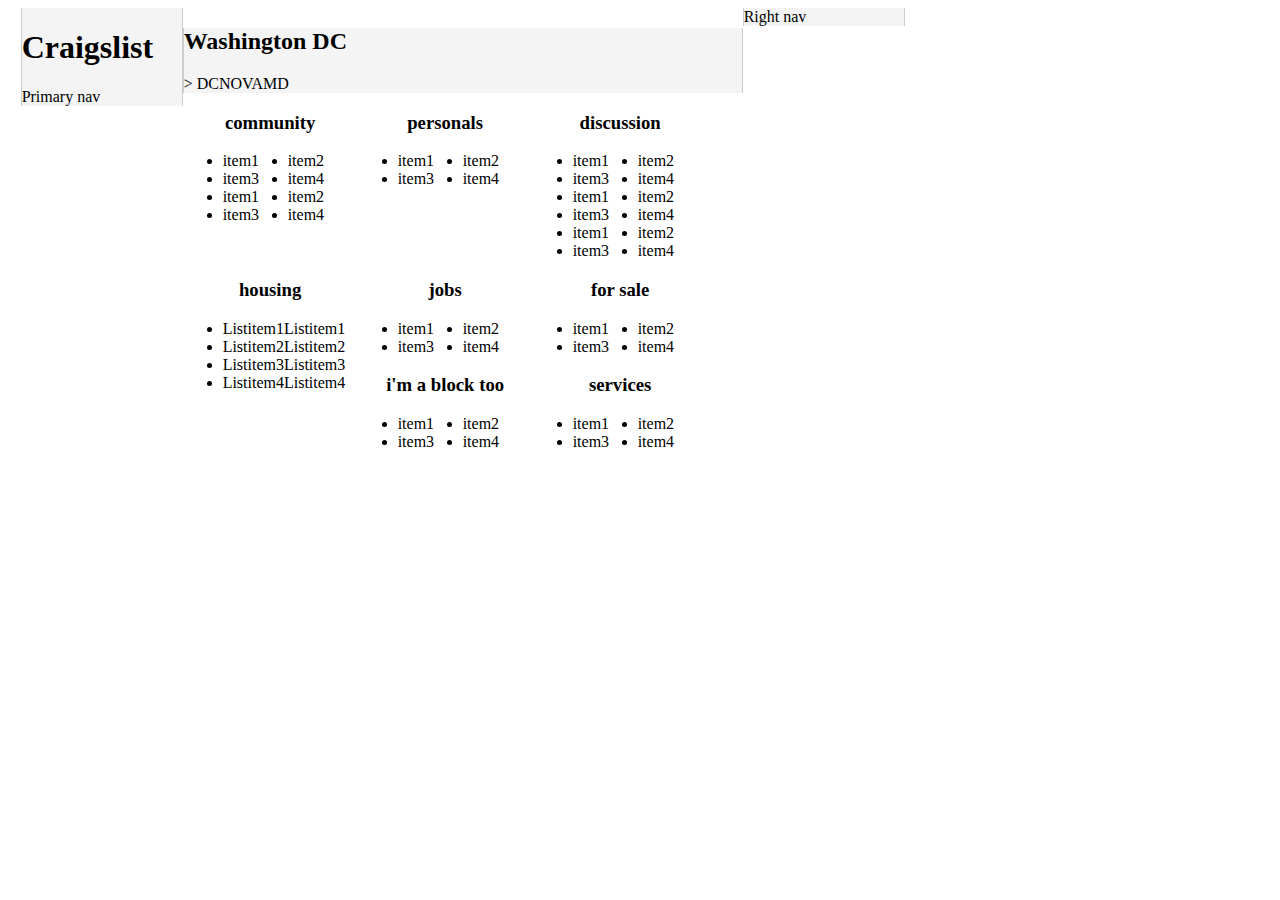
<file: layout/index.html>
<!DOCTYPE html>
<html>
  <head>
    <meta charset="UTF-8">
    <title>Title of the document</title>
	<link rel="stylesheet" type="text/css" href="styling.css">
  </head>

  <body>
    <div id="wrapper">
    	<div id="primarynav" class="secondary-bg main-column-width"><h1>Craigslist</h1>
    		Primary nav</div>
    	<div id="content">
    		<div id="breadcrumb" class="secondary-bg">
    			<span id="page-title"><h2>Washington DC</h2></span>
	    		 <span id="breadcrumb-icon">></span>
	    		 <span class="subpage">DC</span><span class="subpage">NOVA</span><span class="subpage">MD</span>
	    	</div>
    		<div id="block-container">
	    		<div class="block"><h3>Community</h3>	    			<ul>
	    				<li>item1</li>
	    				<li>item2</li>
	    				<li>item3</li>
	    				<li>item4</li>
	    			</ul>

	    			<ul>
	    				<li>item1</li>
	    				<li>item2</li>
	    				<li>item3</li>
	    				<li>item4</li>
	    			</ul>
	    		</div>
	    		<div class="block"><h3>Personals</h3>	    	<ul>
	    				<li>item1</li>
	    				<li>item2</li>
	    				<li>item3</li>
	    				<li>item4</li>
	    			</ul>
				</div>
	    		<div class="block"><h3>Discussion</h3>	    	<ul>
	    				<li>item1</li>
	    				<li>item2</li>
	    				<li>item3</li>
	    				<li>item4</li>
	    				<li>item1</li>
	    				<li>item2</li>
	    				<li>item3</li>
	    				<li>item4</li>
	    				<li>item1</li>
	    				<li>item2</li>
	    				<li>item3</li>
	    				<li>item4</li>
	    			</ul>
				</div>
	    		<div class="block"><h3>Housing</h3>	    		<ul>
	    				<li>Listitem1Listitem1</li>
	    				<li>Listitem2Listitem2</li>
	    				<li>Listitem3Listitem3</li>
	    				<li>Listitem4Listitem4</li>
	    			</ul>
				</div>
	    		<div class="block"><h3>Jobs</h3>	    		<ul>
	    				<li>item1</li>
	    				<li>item2</li>
	    				<li>item3</li>
	    				<li>item4</li>
	    			</ul>
				</div>
	    		<div class="block"><h3>For Sale</h3>	    
	    			<ul>
	    				<li>item1</li>
	    				<li>item2</li>
	    				<li>item3</li>
	    				<li>item4</li>
	    			</ul>
				</div>
	    		<div class="block"><h3>I'm a block too</h3>
	      			<ul>
	    				<li>item1</li>
	    				<li>item2</li>
	    				<li>item3</li>
	    				<li>item4</li>
	    			</ul>
	    		</div>
	    		<div class="block"><h3>Services</h3>
	    			<ul>
	    				<li>item1</li>
	    				<li>item2</li>
	    				<li>item3</li>
	    				<li>item4</li>
	    			</ul>
				</div>
    		</div>
    	</div>
    	<div id="locations" class="secondary-bg main-column-width">Right nav</div>
	</div>
  </body>

</html>
</file>
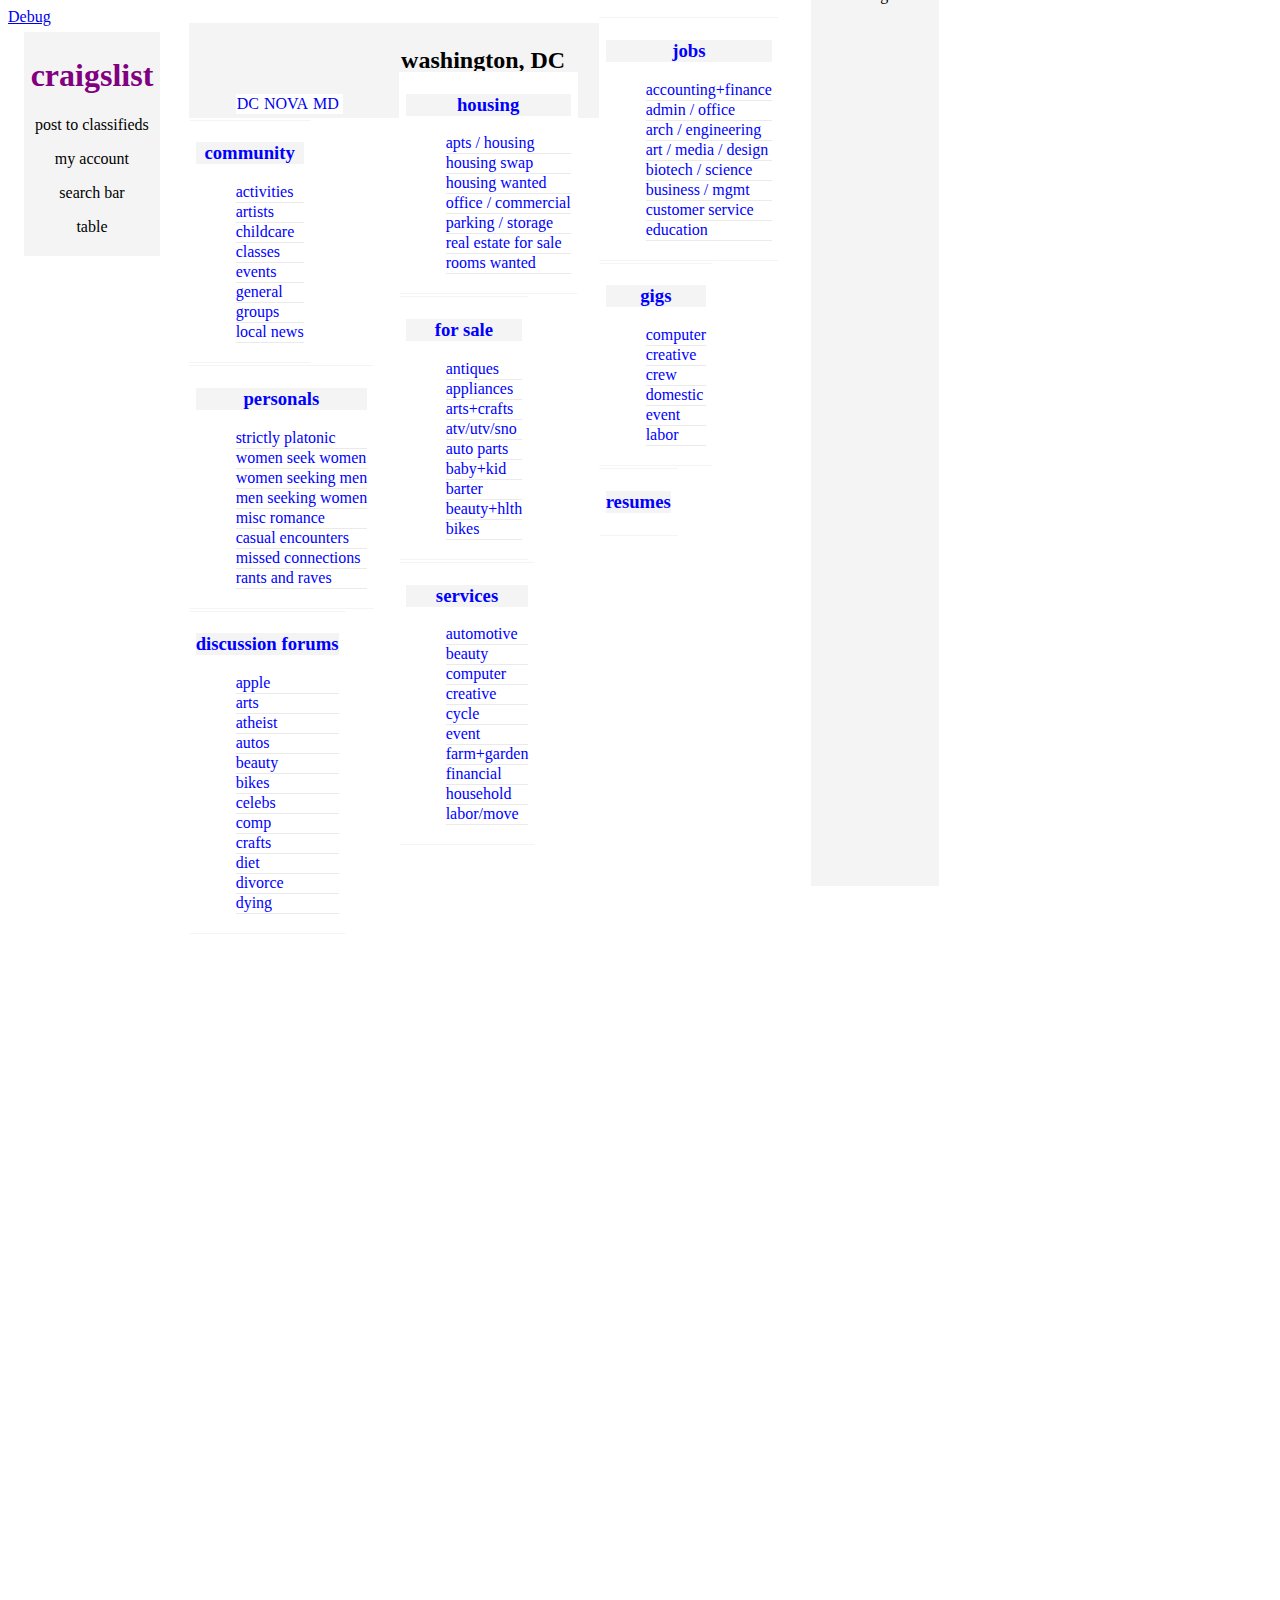
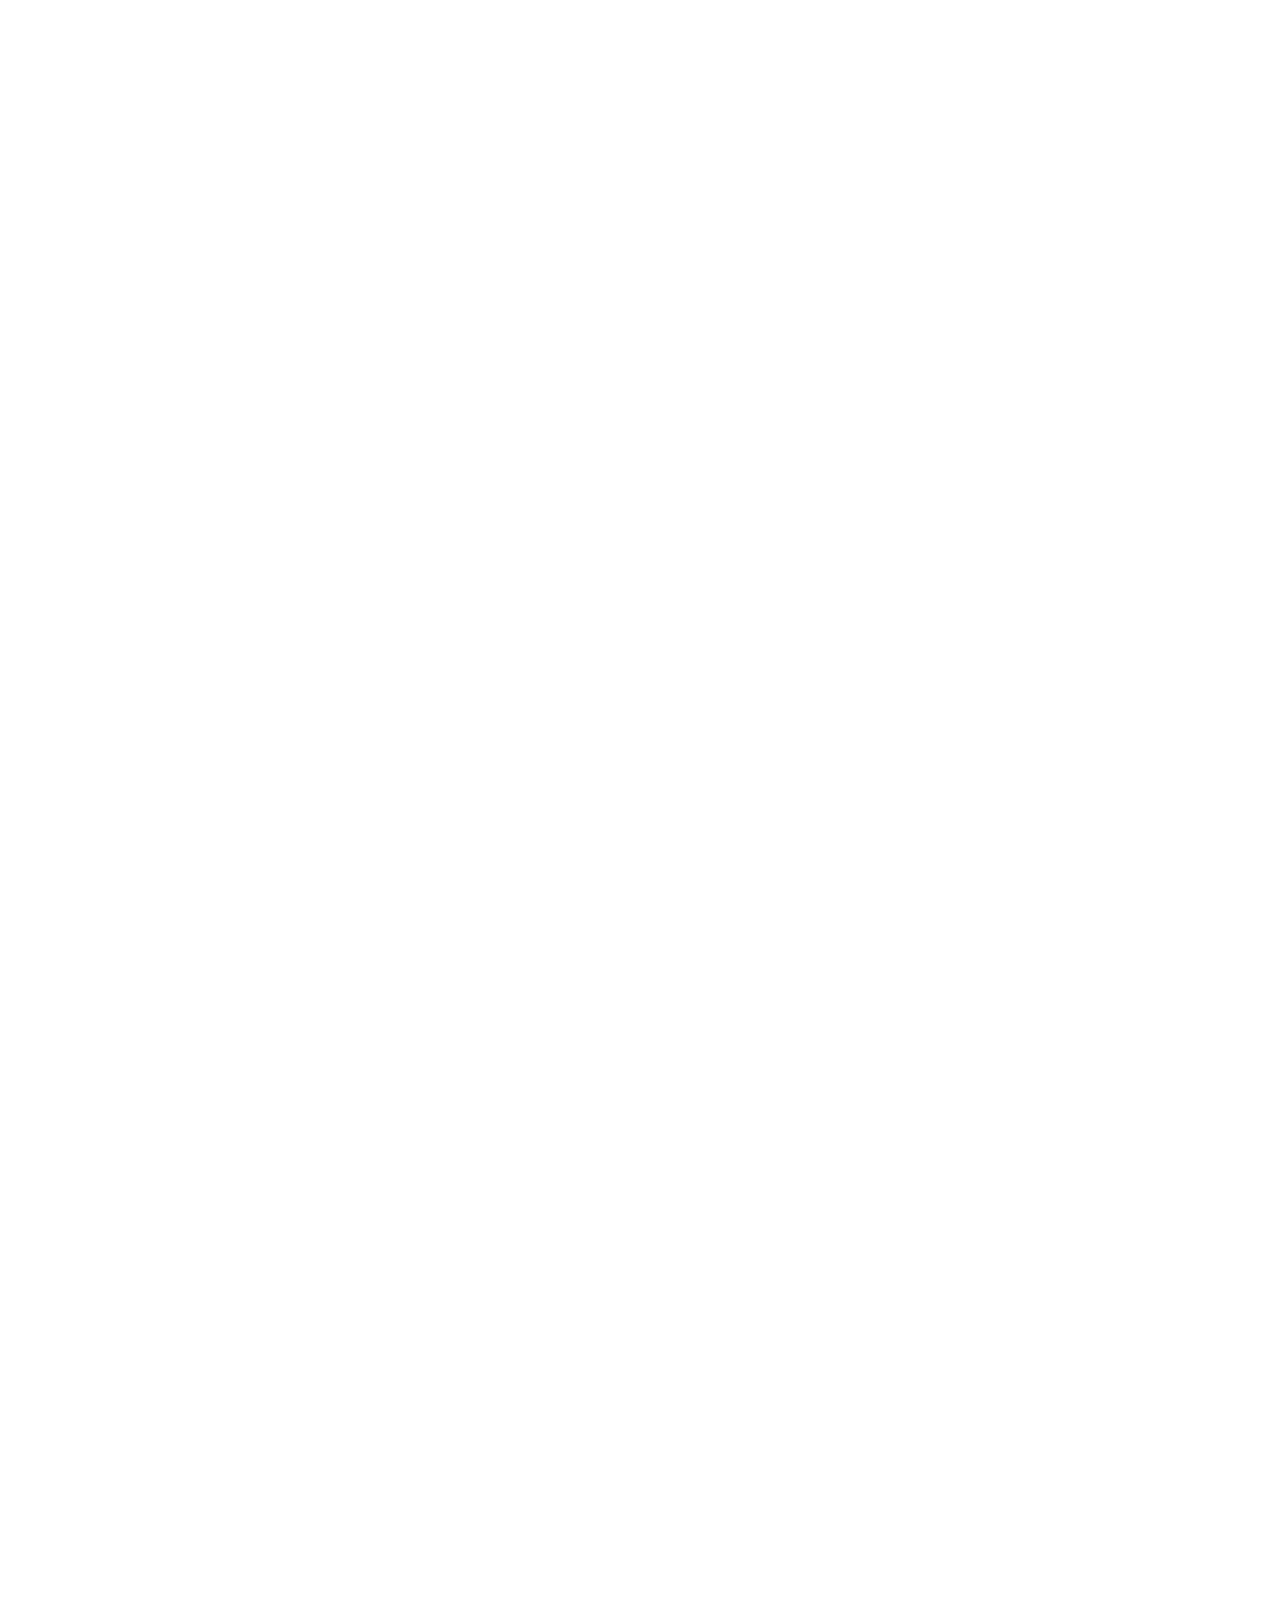
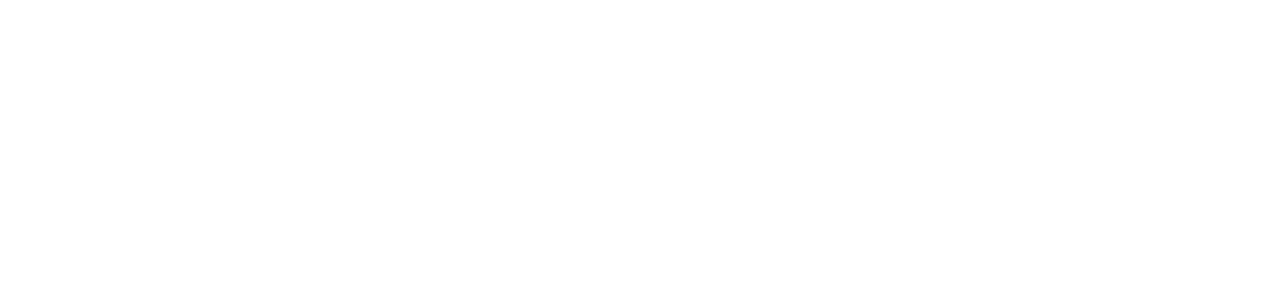
<file: Craigslist/craigslist.html>
<!DOCTYPE html>
<html>
  <head>
    <meta charset="UTF-8">
    <title>Craigslist</title>
   <script src="http://ajax.googleapis.com/ajax/libs/jquery/1.11.1/jquery.min.js"></script>
    <script src="files/jquery0.js?0"></script>
	<link rel="stylesheet" type="text/css" href="cragslist.css">
  </head>

  <body>
    <div id="wrapper">
    	<div id="primarynav">
		<h1>Craigslist</h1>
			<p>post to classifieds</p>
			<p>my account</p>
			<p>search bar</p>
			<p>table</p>
			
			
			</div>
    	<div id="content">
    		<div id="TopNav">
    			<h2>washington, DC</h2>
				<ul>
	    		 <li><a href="#">DC</a></li>
				 <li><a href="#">NOVA</a></li>
				 <li><a href="#">MD</a></li>
	    	</div>
    		<div id="blocks">
			<div id="block1">
	    		<div class="block">
					<h3><a href="#"><a href="#">Community</a></h3>	    			
					<ul>

	    		 <li><a href="#">activities</a></li>
				 <li><a href="#">artists</a></li>
				 <li><a href="#">childcare</a></li>
				 <li><a href="#">classes</a></li>
				 <li><a href="#">events</a></li>
				 <li><a href="#">general</a></li>
				 <li><a href="#">groups</a></li>
				 <li><a href="#">local news</a></li>
				
				     			
					</ul>
					</div>
	    		</div>
				<div id="block2">
	    		<div class="block">
					<h3><a href="#">Personals</a></h3>	    	
					<ul>
				 <li><a href="#">strictly platonic</a></li>
				 <li><a href="#">women seek women</a></li>
				 <li><a href="#">women seeking men</a></li>
				 <li><a href="#">men seeking women</a></li>
				 <li><a href="#">misc romance</a></li>
				 <li><a href="#">casual encounters</a></li>
				 <li><a href="#">missed connections</a></li>
				 <li><a href="#">rants and raves</a></li>
				 
	    			</ul>
				</div>
				</div>
				<div id="block3">
	    		<div class="block">
					<h3><a href="#">Discussion forums</a></h3>	    	
					<ul>
	    				<li><a href="#">apple</a></li>
						<li><a href="#">arts</a></li>
						<li><a href="#">atheist</a></li>
						<li><a href="#">autos</a></li>
						<li><a href="#">beauty</a></li>
						<li><a href="#">bikes</a></li>
						<li><a href="#">celebs</a></li>
						<li><a href="#">comp</a></li>
						<li><a href="#">crafts</a></li>
						<li><a href="#">diet</a></li>
						<li><a href="#">divorce</a></li>
						<li><a href="#">dying</a></li>
						
						
	    			</ul>
				</div>
				</div>
				<div id="block4">
	    		<div class="block">
					<h3><a href="#">Housing</a></h3>	    		
					<ul>
	    				<li><a href="#">apts / housing</a></li>
						<li><a href="#">housing swap</a></li>
						<li><a href="#">housing wanted</a></li>
						<li><a href="#">office / commercial</a></li>
						<li><a href="#">parking / storage</a></li>
						<li><a href="#">real estate for sale</a></li>
						<li><a href="#">rooms wanted</a></li>
						
	    				
	    			</ul>
				</div>
				</div>
				<div id="block5">
	    		<div class="block">
					<h3><a href="#">For Sale</a></h3>	    
	    			<ul>
	    				<li><a href="#">antiques</a></li>
	    				<li><a href="#">appliances</a></li>
	    				<li><a href="#">arts+crafts</a></li>
						<li><a href="#">atv/utv/sno</a></li>
						<li><a href="#">auto parts</a></li>
						<li><a href="#">baby+kid</a></li>
						<li><a href="#">barter</a></li>
						<li><a href="#">beauty+hlth</a></li>
						<li><a href="#">bikes</a></li>
	    				
	    			</ul>
				</div>
				</div>
	    		<div id="block6">
	    		<div class="block">
					<h3><a href="#">services</a></h3>
	      			<ul>
	    				<li><a href="#">automotive</a></li>
	    				<li><a href="#">beauty</a></li>
	    				<li><a href="#">computer</a></li>
	    				<li><a href="#">creative</a></li>
						<li><a href="#">cycle</a></li>
						<li><a href="#">event</a></li>
						<li><a href="#">farm+garden</a></li>
						<li><a href="#">financial</a></li>
						<li><a href="#">household</a></li>
						<li><a href="#">labor/move</a></li>
	    			</ul>
	    		</div>
				</div>
				<div id="block7">
	    		<div class="block">
					<h3><a href="#">Jobs</a></h3>	    		
					<ul>
	    				<li><a href="#">accounting+finance</a></li>
	    				<li><a href="#">admin / office</a></li>
	    				<li><a href="#">arch / engineering</a></li>
	    				<li><a href="#">art / media / design</a></li>
						<li><a href="#">biotech / science</a></li>
						<li><a href="#">business / mgmt</a></li>
						<li><a href="#">customer service</a></li>
						<li><a href="#">education</a></li>
	    			</ul>
				</div>
				</div>
				<div id="block8">
				<div class="block">
					<h3><a href="#">Gigs</a></h3>
					<ul>
					<li><a href="#">computer</a></li>
					<li><a href="#">creative</a></li>
					<li><a href="#">crew</a></li>
					<li><a href="#">domestic</a></li>
					<li><a href="#">event</a></li>
					<li><a href="#">labor</a></li>
					</ul>
				</div>
				</div>
				<div id="block9">
				<div class="block">
					<h3><a href="#">Resumes</a></h3>
				</div>	
				</div>
				</div>
				</div>
			</div>
		
       	
		
    	<div id="locations"><p>Nearby Cities</p>
    		<ul>
    			<li>Dubai</li>
    			<li>London</li>
    			<li>Paris</li>
    			<li>Washington DC</li>
    		</ul>
		</div>
	

	</div>
  </body>

</html>
</file>
<file: layout/styling.css>
body {
	font-size: 1em;
}

#wrapper {
	width:98%;
	margin: 0.3125em auto;
}
#primarynav {
	float:left;
}
.secondary-bg {
	background-color: #f4f4f4;
	border: 1px solid #cccccc;
	border-top-width: 0;
	border-bottom-width: 0;
}
.main-column-width {
	width:160px;
}
#content {
	float:left;
	min-width:200px;
	max-width:560px;
	width:100%;
	display: block;
}
#locations {
	float:left;
}
.block {
	float:left;
	width:175px;
}
.block h3 {
	text-transform: lowercase;
	text-align:center;
}
.block li {
	float:left;
	min-width:65px;
}
</file>
<file: Craigslist/cragslist.css>
body {
	font-size: 1em;
}
#wrapper {
	width:98%;
	margin: 0.3125em auto;
}


#primarynav  {
	padding: 3px 6px;
	display: inline-block;
	margin: 1px 3px;
	background-size: auto;
	background-color: #f4f4f4;
	height: 100%;
	border: 1px solid #cccccc;
	border-top-width: 1px;
	border-bottom-width: 1px;
	border-color: #f4f4f4;
	border-bottom-color: #black;
	text-align: center;
	text-transform: lowercase
		
}

#primarynav h1 {
	color: purple;
	}

#TopNav {
	padding: 3px 6px;
	display: inline-block;
	margin: 1px 3px;
	background: white;
	background-size: auto;
	width: 575px;
	text-align: center;
	background-color: #f4f4f4;
	border: 1px solid #cccccc;
	border-top-width: 1px;
	border-bottom-width: 1px;
	border-color: #f4f4f4;
	position: relative;
	right: -165px;
	top: -235px;
	
}

#TopNav ul li {
	display:block;
	background-color: white;
	width: auto;
	height: auto;
	color: blue;
	text-decoration: none;
	margin: 5 px;
	float: left;
}
#TopNav ul li a {
	list-style: none;
	padding: 1px 1px 1px 1px;
	text-decoration: none;
	margin-right: 3px;
	float: left;
	
}
	

#blocks {
	
	color: blue;
	
	
}

#blocks ul li {
	list-style: none;
	padding: 0px 0px 1px;
	border-bottom: 1px solid #EAEAEA;
	
	 
	
}

#blocks ul li a {
	display:block;
	background-color: white;
	width: auto;
	height: auto;
	color: blue;
	text-decoration: none;
	margin: 7 px;
	
	
}
#blocks ul li a:hover {
	background:#f4f4f4;
}	


.block h3 {
	text-align: center;
	text-transform: lowercase
	}
.block h3 a {
	display:block;
	background-color: #f4f4f4;
	width: auto;
	height: auto;
	color: blue;
	text-decoration: none;
	margin: 7 px;
	
}

.block h3 a:hover {
	background: white;
}

.block {
	padding: 3px 6px;
	display: inline-block;
	margin: 1px 3px;
	background: white;
	background-size: auto;
	background-color: white;
	border: 1px solid #cccccc;
	border-top-width: 1px;
	border-bottom-width: 1px;
	border-color: #f4f4f4;
	border-right-color: white;
	border-left-color: white;	
	
	

}

/* Begin coding for the positioning of these blocks */

#block1 {
	position: relative;
	right: -165px;
	top: -235px;
	}
#block2{
	position: relative;
	right: -165px;
	top: -235px;
	}
#block3{
	position: relative;
	right: -165px;
	top: -235px;
	}
#block4{
	position: relative;
	right: -375px;
	top: -1100px;
	}
#block5{
	position: relative;
	right: -375px;
	top: -1100px;
	}
#block6{
	position: relative;
	right: -375px;
	top: -1100px;
	}
#block7{ 
	position: relative;
	right: -575px;
	top: -1930px;
	}
#block8{
	position: relative;
	right: -575px;
	top: -1930px;
	}
#block9{
	position: relative;
	right: -575px;
	top: -1930px;
	}
	
/* End coding for the positioning of these blocks */
	

#locations {
	padding: 3px 3px;
	display: inline-block;
	margin: 1px 3px;
	text-align: center;
	height: 1000px;
	background: white;
	background-size: auto;
	background-color: #f4f4f4;
	border: 1px solid #cccccc;
	border-top-width: 0;
	border-bottom-width: 0;
	border-top-width: 1px;
	border-bottom-width: 1px;
	border-color: #f4f4f4;
	float: left;
	position: relative;
	right: -800px;
	top: -2595px;
}
#locations ul  {
	
	list-style-type: none;
	margin: 5px;
	text-align: left;
	margin: 0;
	padding-left: 1.1em;
	
	}
</file>
